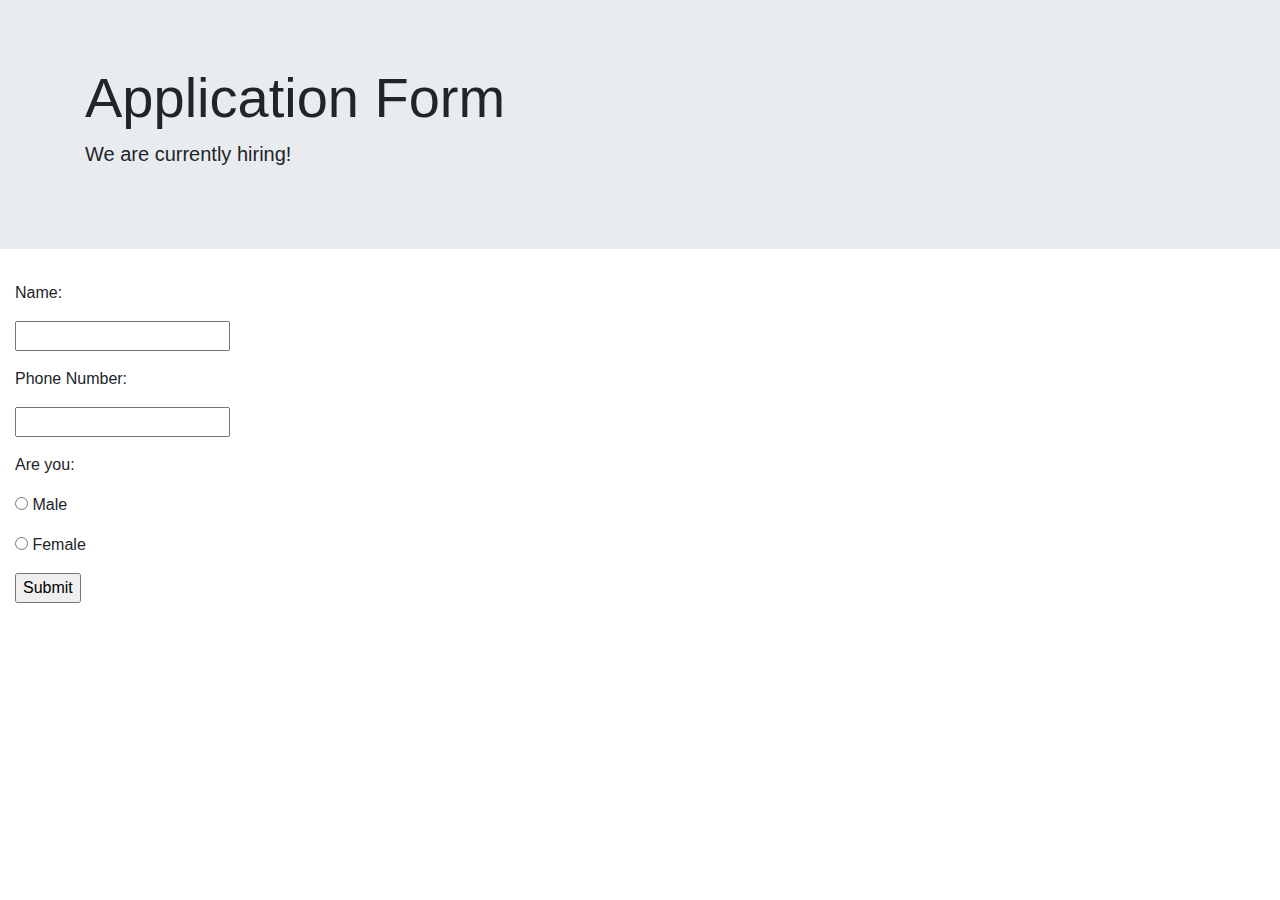
<file: application.html>
<!doctype html>
<html lang="en">
  <head>
    <title>Application</title>
    <!-- Required meta tags -->
    <meta charset="utf-8">
    <meta name="viewport" content="width=device-width, initial-scale=1, shrink-to-fit=no">

    <!-- Bootstrap CSS -->
    <link rel="stylesheet" href="https://stackpath.bootstrapcdn.com/bootstrap/4.3.1/css/bootstrap.min.css" integrity="sha384-ggOyR0iXCbMQv3Xipma34MD+dH/1fQ784/j6cY/iJTQUOhcWr7x9JvoRxT2MZw1T" crossorigin="anonymous">
    <link rel="icon" href="./images/lflogo.PNG" type="image/x-icon">

</head>
  <body>
    <div class="jumbotron jumbotron-fluid">
        <div class="container">
          <h1 class="display-4">Application Form</h1>
          <p class="lead"> We are currently hiring!</p>
        </div>
      </div>

      <form action="somescript.php" method="post">
          
        <div class="col-md-12">
            <p>Name:</p>
            <p><input name="name"></p>
      
            <p>Phone Number:</p>
            <p><input name="name"></p>
            
            <p>Are you:</p>
            <p><input type="radio" name="areyou" value="male"> Male</p>
            <p><input type="radio" name="areyou" value="female"> Female</p>
            
            
            <p><input type="submit"></p>
        </div>
        
        </form>
      
    <!-- Optional JavaScript -->
    <!-- jQuery first, then Popper.js, then Bootstrap JS -->
    <script src="https://code.jquery.com/jquery-3.3.1.slim.min.js" integrity="sha384-q8i/X+965DzO0rT7abK41JStQIAqVgRVzpbzo5smXKp4YfRvH+8abtTE1Pi6jizo" crossorigin="anonymous"></script>
    <script src="https://cdnjs.cloudflare.com/ajax/libs/popper.js/1.14.7/umd/popper.min.js" integrity="sha384-UO2eT0CpHqdSJQ6hJty5KVphtPhzWj9WO1clHTMGa3JDZwrnQq4sF86dIHNDz0W1" crossorigin="anonymous"></script>
    <script src="https://stackpath.bootstrapcdn.com/bootstrap/4.3.1/js/bootstrap.min.js" integrity="sha384-JjSmVgyd0p3pXB1rRibZUAYoIIy6OrQ6VrjIEaFf/nJGzIxFDsf4x0xIM+B07jRM" crossorigin="anonymous"></script>
  </body>
</html>
</file>
